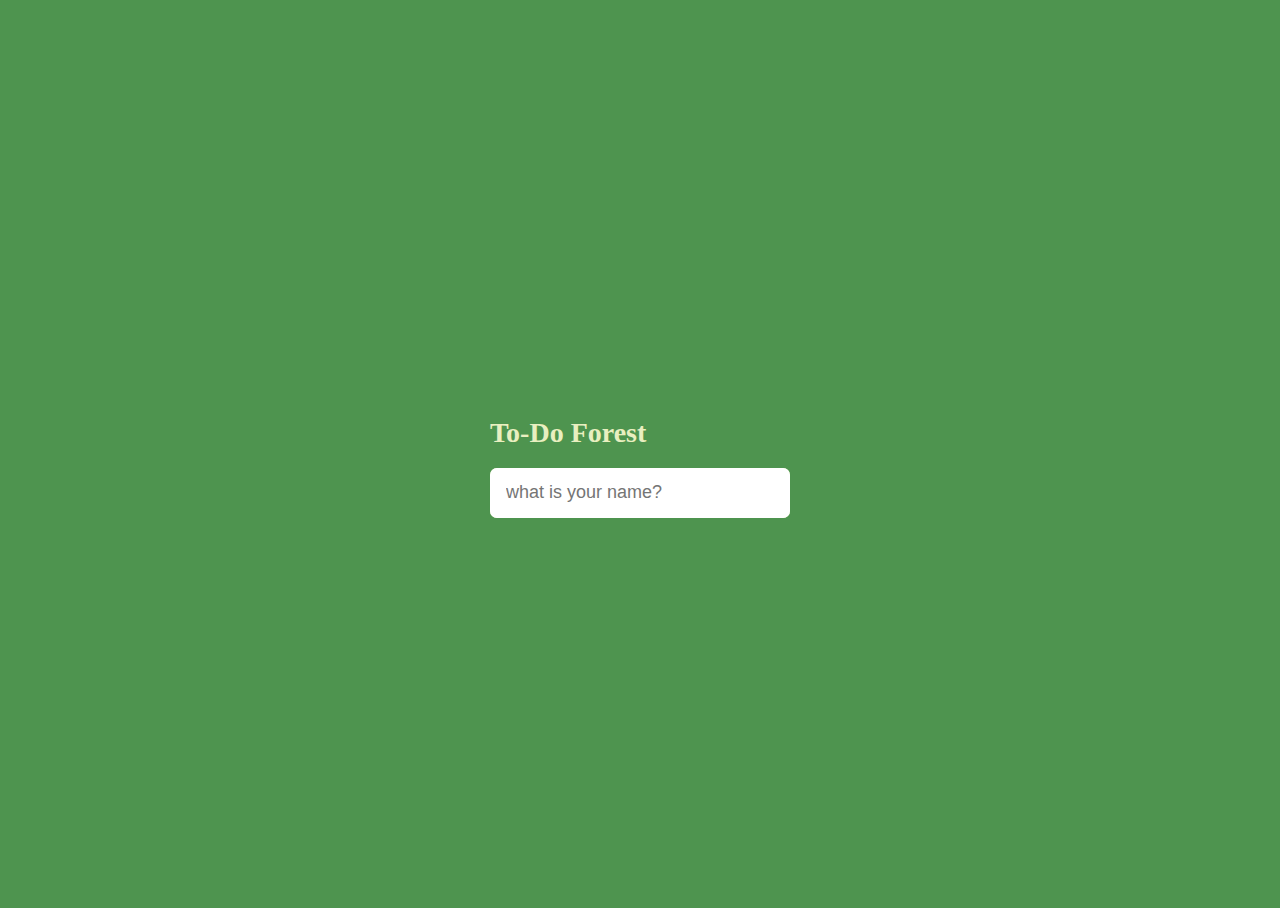
<file: index.html>
<!DOCTYPE html>
<html lang="en">
  <head>
    <meta charset="UTF-8" />
    <meta http-equiv="X-UA-Compatible" content="IE=edge" />
    <meta name="viewport" content="width=device-width, initial-scale=1.0" />
    <title>Forest-ToDo</title>
    <link rel="stylesheet" href="css/login.css" />
    <link
      href="https://cdnjs.cloudflare.com/ajax/libs/font-awesome/6.1.1/css/all.min.css"
      rel="stylesheet"
    />
  </head>
  <body class="login-body">
    <div>
      <h1>To-Do Forest</h1>
      <form id="login-form">
        <input
          class="input-text input"
          type="text"
          required
          maxlength="15"
          placeholder="what is your name?"
        />
        <input
          class="input-submit input"
          type="submit"
          onclick="location.href = LOGOUT_LINK"
          placeholder="go"
          value="go"
        />
      </form>
    </div>
    <script src="js/greetings.js"></script>
  </body>
</html>
</file>
<file: css/login.css>
:root {
  --rad: 0.7rem;
  --dur: 0.3s;
  --color-dark: #4e944f;
  --color-title: #267127;
  --color-light: #fff;
  --color-brand: #e9efc0;
  --font-fam: "Lato", sans-serif;
  --height: 5rem;
  --btn-width: 6rem;
  --bez: cubic-bezier(0, 0, 0.43, 1.49);
}

.login-body {
  background: var(--color-dark);
  display: flex;
  flex-direction: column;
  align-items: center;
  justify-content: space-around;
  min-height: 100vh;
}

html {
  box-sizing: border-box;
  height: 100%;
  font-size: 10px;
}

*,
*::before,
*::after {
  box-sizing: inherit;
}

h1 {
  font-size: 28px;
  color: var(--color-brand);
}
form {
  position: relative;
  width: 30rem;
  background: var(--color-brand);
  border-radius: var(--rad);
}

.input {
  height: var(--height);
  font-family: var(--font-fam);
  border: 0;
  color: var(--color-title);
  font-size: 1.8rem;
}

.input-text {
  outline: 0;
  width: 100%;
  background: var(--color-light);
  padding: 0 1.6rem;
  border-radius: var(--rad);
  appearance: none;
  transition: all var(--dur) var(--bez);
  transition-property: width, border-radius;
  z-index: 1;
  position: relative;
}

.input-submit {
  display: none;
  position: absolute;
  top: 0;
  right: 0;
  width: var(--btn-width);
  font-weight: bold;
  background: var(--color-brand);
  border-radius: 0 var(--rad) var(--rad) 0;
}

.input-text:not(:placeholder-shown) {
  border-radius: var(--rad) 0 0 var(--rad);
  width: calc(100% - var(--btn-width));
}
.input-text:not(:placeholder-shown) + .input-submit {
  display: block;
}
</file>
